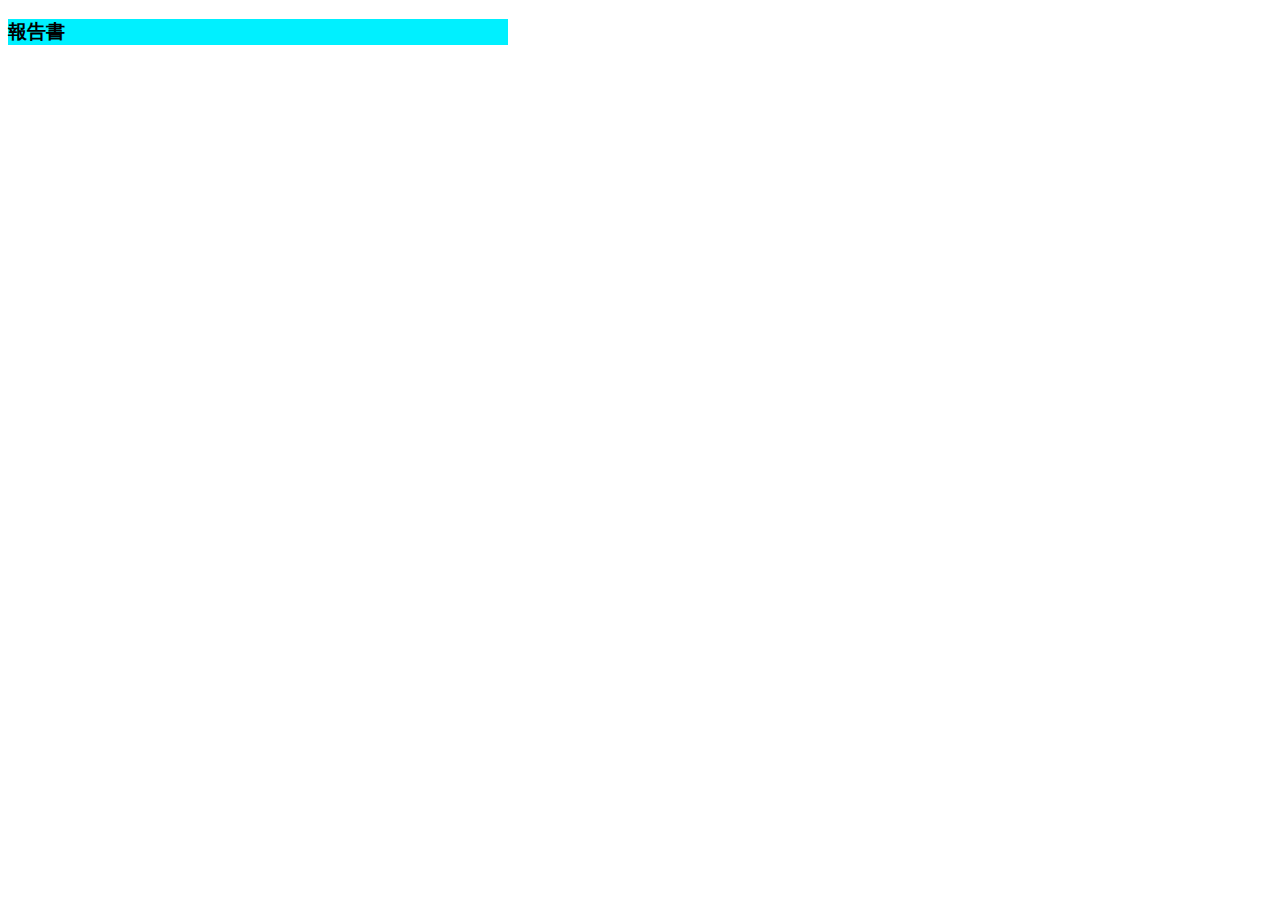
<file: index.html>
<!DOCTYPE html>
<html>
<head>
  <title>報告等</title>
  <meta charset="utf-8">
  <link rel="stylesheet" href="stylesheet.css">
</head>
<body>
  <script>
    var z=0;
    var jad=prompt("パスワードを入力してください。");
    if(jad==="X軸よ永遠に"){
      z=1;
    }
  </script>
  <div class="az">
  <h3>
    報告書
    </h3>
  </div>
  <div class="bz">
  <script>
    if(z===1){
      document.writeln("<pre>");
      document.writeln("テスト実装");
      document.writeln("5/21");
      document.writeln("</pre>");
    }
  </script>
  </div>
</body>
</html>
</file>
<file: stylesheet.css>
.az{
  width:500px;
  background:#00F0FF;
}
.bz{
  font-size:20px;
  width:500px;
  background:#00F0FF;
}
</file>
